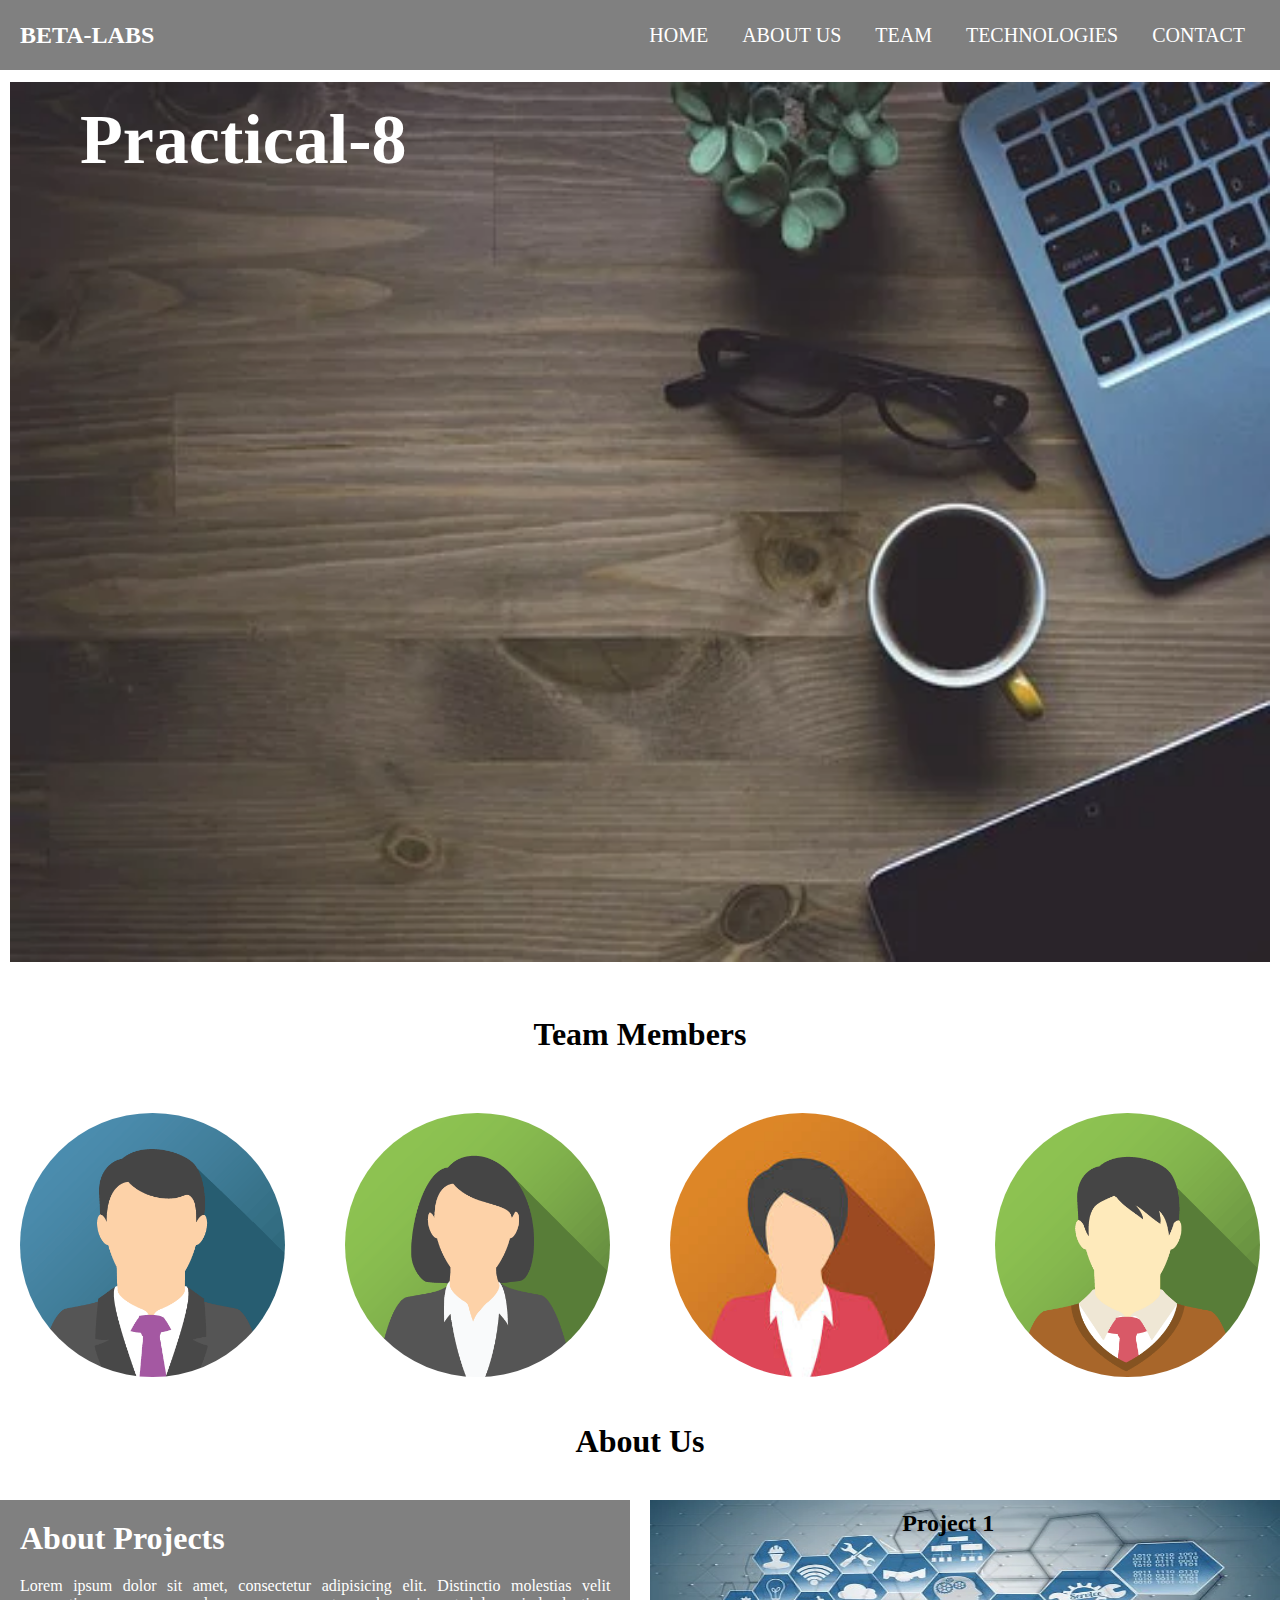
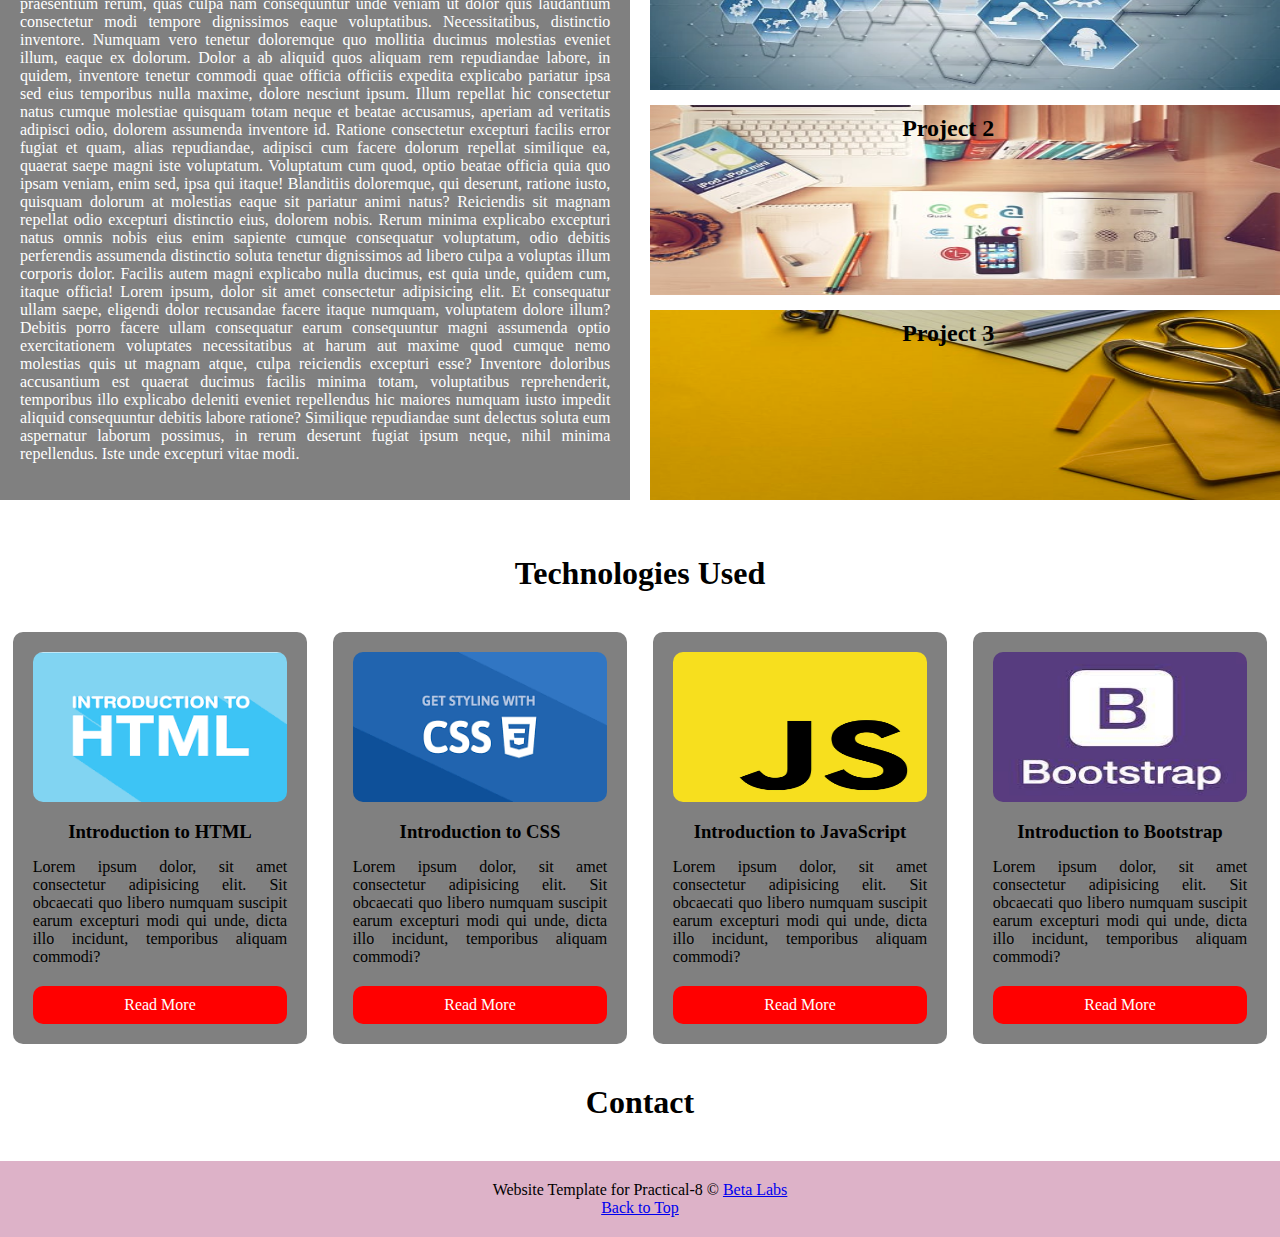
<file: index.html>
<!DOCTYPE html>
<html lang="en">
  <head>
    <meta charset="UTF-8" />
    <meta http-equiv="X-UA-Compatible" content="IE=edge" />
    <meta name="viewport" content="width=device-width, initial-scale=1.0" />
    <link rel="stylesheet" href="index.css" />
    <link
      rel="stylesheet"
      href="https://cdnjs.cloudflare.com/ajax/libs/font-awesome/4.7.0/css/font-awesome.css"
    />
    <title>Practical-8</title>
  </head>
  <body>
    <div class="nav" id="top">
      <h2>beta-labs</h2>
      <input type="checkbox" id="check" />
      <label for="check" class="show-btn">
        <i class="fa fa-bars"></i>
      </label>
      <ul class="menu">
        <li><a href="#top">HOME</a></li>
        <li><a href="#about">ABOUT US</a></li>
        <li><a href="#team">TEAM</a></li>
        <li><a href="#tech">TECHNOLOGIES</a></li>
        <li><a href="#contact">CONTACT</a></li>
        <label for="check" class="hide-btn">
          <i class="fa fa-times"></i>
        </label>
      </ul>
    </div>
    <div class="banner">
      <img src="./Images/Banner.webp" alt="" />
      <h1>Practical-8</h1>
    </div>
    <h1 class="heading" id="team">Team Members</h1>
    <div class="avtar">
      <div class="face"><img src="./Images/avatar1.png" alt="" /></div>
      <div class="face"><img src="./Images/avatar2.png" alt="" /></div>
      <div class="face"><img src="./Images/avatar3.jfif" alt="" /></div>
      <div class="face"><img src="./Images/avatar4.png" alt="" /></div>
    </div>
    <h1 class="heading" id="about">About Us</h1>
    <div class="container">
      <div class="main">
        <h1>About Projects</h1>
        <p>
          Lorem ipsum dolor sit amet, consectetur adipisicing elit. Distinctio
          molestias velit praesentium rerum, quas culpa nam consequuntur unde
          veniam ut dolor quis laudantium consectetur modi tempore dignissimos
          eaque voluptatibus. Necessitatibus, distinctio inventore. Numquam vero
          tenetur doloremque quo mollitia ducimus molestias eveniet illum, eaque
          ex dolorum. Dolor a ab aliquid quos aliquam rem repudiandae labore, in
          quidem, inventore tenetur commodi quae officia officiis expedita
          explicabo pariatur ipsa sed eius temporibus nulla maxime, dolore
          nesciunt ipsum. Illum repellat hic consectetur natus cumque molestiae
          quisquam totam neque et beatae accusamus, aperiam ad veritatis
          adipisci odio, dolorem assumenda inventore id. Ratione consectetur
          excepturi facilis error fugiat et quam, alias repudiandae, adipisci
          cum facere dolorum repellat similique ea, quaerat saepe magni iste
          voluptatum. Voluptatum cum quod, optio beatae officia quia quo ipsam
          veniam, enim sed, ipsa qui itaque! Blanditiis doloremque, qui
          deserunt, ratione iusto, quisquam dolorum at molestias eaque sit
          pariatur animi natus? Reiciendis sit magnam repellat odio excepturi
          distinctio eius, dolorem nobis. Rerum minima explicabo excepturi natus
          omnis nobis eius enim sapiente cumque consequatur voluptatum, odio
          debitis perferendis assumenda distinctio soluta tenetur dignissimos ad
          libero culpa a voluptas illum corporis dolor. Facilis autem magni
          explicabo nulla ducimus, est quia unde, quidem cum, itaque officia!
          Lorem ipsum, dolor sit amet consectetur adipisicing elit. Et
          consequatur ullam saepe, eligendi dolor recusandae facere itaque
          numquam, voluptatem dolore illum? Debitis porro facere ullam
          consequatur earum consequuntur magni assumenda optio exercitationem
          voluptates necessitatibus at harum aut maxime quod cumque nemo
          molestias quis ut magnam atque, culpa reiciendis excepturi esse?
          Inventore doloribus accusantium est quaerat ducimus facilis minima
          totam, voluptatibus reprehenderit, temporibus illo explicabo deleniti
          eveniet repellendus hic maiores numquam iusto impedit aliquid
          consequuntur debitis labore ratione? Similique repudiandae sunt
          delectus soluta eum aspernatur laborum possimus, in rerum deserunt
          fugiat ipsum neque, nihil minima repellendus. Iste unde excepturi
          vitae modi.
        </p>
      </div>
      <div class="project">
        <div class="pro">
          <img src="./Images/project1.webp" alt="" />
          <h2>Project 1</h2>
        </div>
        <div class="pro">
          <img src="./Images/project2.jpg" alt="" />
          <h2>Project 2</h2>
        </div>
        <div class="pro">
          <img src="./Images/Project3.jfif" alt="" />
          <h2>Project 3</h2>
        </div>
      </div>
    </div>
    <h1 class="heading" id="tech">Technologies Used</h1>
    <div class="container2">
      <div class="card">
        <img
          style="border-radius: 10px; width: 100%; height: 150px"
          src="./Images/html.png"
          alt=""
        />
        <h3 style="text-align: center; padding: 15px">Introduction to HTML</h3>
        <p style="text-align: justify">
          Lorem ipsum dolor, sit amet consectetur adipisicing elit. Sit
          obcaecati quo libero numquam suscipit earum excepturi modi qui unde,
          dicta illo incidunt, temporibus aliquam commodi?
        </p>
        <a class="button" href="./Pages/html.html">Read More</a>
      </div>
      <div class="card">
        <img
          style="border-radius: 10px; width: 100%; height: 150px"
          src="./Images/css.png"
          alt=""
        />
        <h3 style="text-align: center; padding: 15px">Introduction to CSS</h3>
        <p style="text-align: justify">
          Lorem ipsum dolor, sit amet consectetur adipisicing elit. Sit
          obcaecati quo libero numquam suscipit earum excepturi modi qui unde,
          dicta illo incidunt, temporibus aliquam commodi?
        </p>
        <a class="button" href="./Pages/css.html">Read More</a>
      </div>
      <div class="card">
        <img
          style="border-radius: 10px; width: 100%; height: 150px"
          src="./Images/javascript.png"
          alt=""
        />
        <h3 style="text-align: center; padding: 15px">
          Introduction to JavaScript
        </h3>
        <p style="text-align: justify">
          Lorem ipsum dolor, sit amet consectetur adipisicing elit. Sit
          obcaecati quo libero numquam suscipit earum excepturi modi qui unde,
          dicta illo incidunt, temporibus aliquam commodi?
        </p>
        <a class="button" href="./Pages/js.html">Read More</a>
      </div>
      <div class="card">
        <img
          style="border-radius: 10px; width: 100%; height: 150px"
          src="./Images/bootstrap.jfif"
          alt=""
        />
        <h3 style="text-align: center; padding: 15px">
          Introduction to Bootstrap
        </h3>
        <p style="text-align: justify">
          Lorem ipsum dolor, sit amet consectetur adipisicing elit. Sit
          obcaecati quo libero numquam suscipit earum excepturi modi qui unde,
          dicta illo incidunt, temporibus aliquam commodi?
        </p>
        <a class="button" href="./Pages/bootstrap.html">Read More</a>
      </div>
    </div>
    <h1 class="heading" id="contact">Contact</h1>
    <div class="footer">
      <p>
        Website Template for Practical-8 &#169;
        <a href="https://www.beta-labs.in/">Beta Labs</a>
      </p>
      <p><a href="#top">Back to Top</a></p>
    </div>
  </body>
</html>
</file>
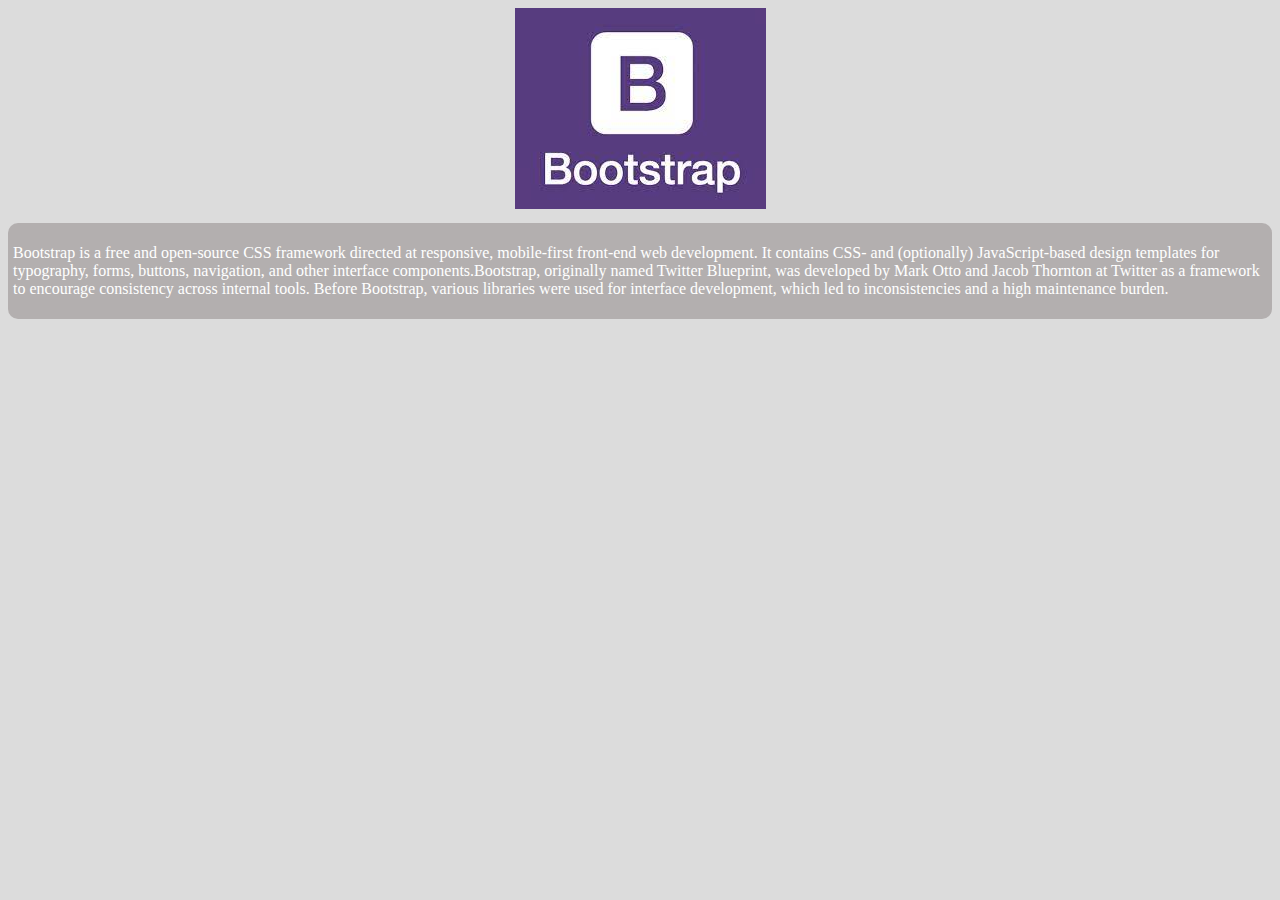
<file: Pages/bootstrap.html>
<!DOCTYPE html>
<html lang="en">
<head>
    <meta charset="UTF-8">
    <meta http-equiv="X-UA-Compatible" content="IE=edge">
    <meta name="viewport" content="width=device-width, initial-scale=1.0">
    <title>Bootstrap</title>
</head>
<body style="background-color: gainsboro;">
    <div style="text-align: center;">
        <img src="../Images/bootstrap.jfif" alt="">
    </div>

    <div style="background-color:rgb(179, 175, 175); padding: 5px; margin-top: 10px; border-radius: 10px;">
        <p style="color: white;">
            Bootstrap is a free and open-source CSS framework directed at responsive, mobile-first front-end web development. It
            contains CSS- and (optionally) JavaScript-based design templates for typography, forms, buttons, navigation, and other
            interface components.Bootstrap, originally named Twitter Blueprint, was developed by Mark Otto and Jacob Thornton at Twitter as a framework
            to encourage consistency across internal tools. Before Bootstrap, various libraries were used for interface development,
            which led to inconsistencies and a high maintenance burden.
        </p>
    </div>
</body>
</html>
</file>
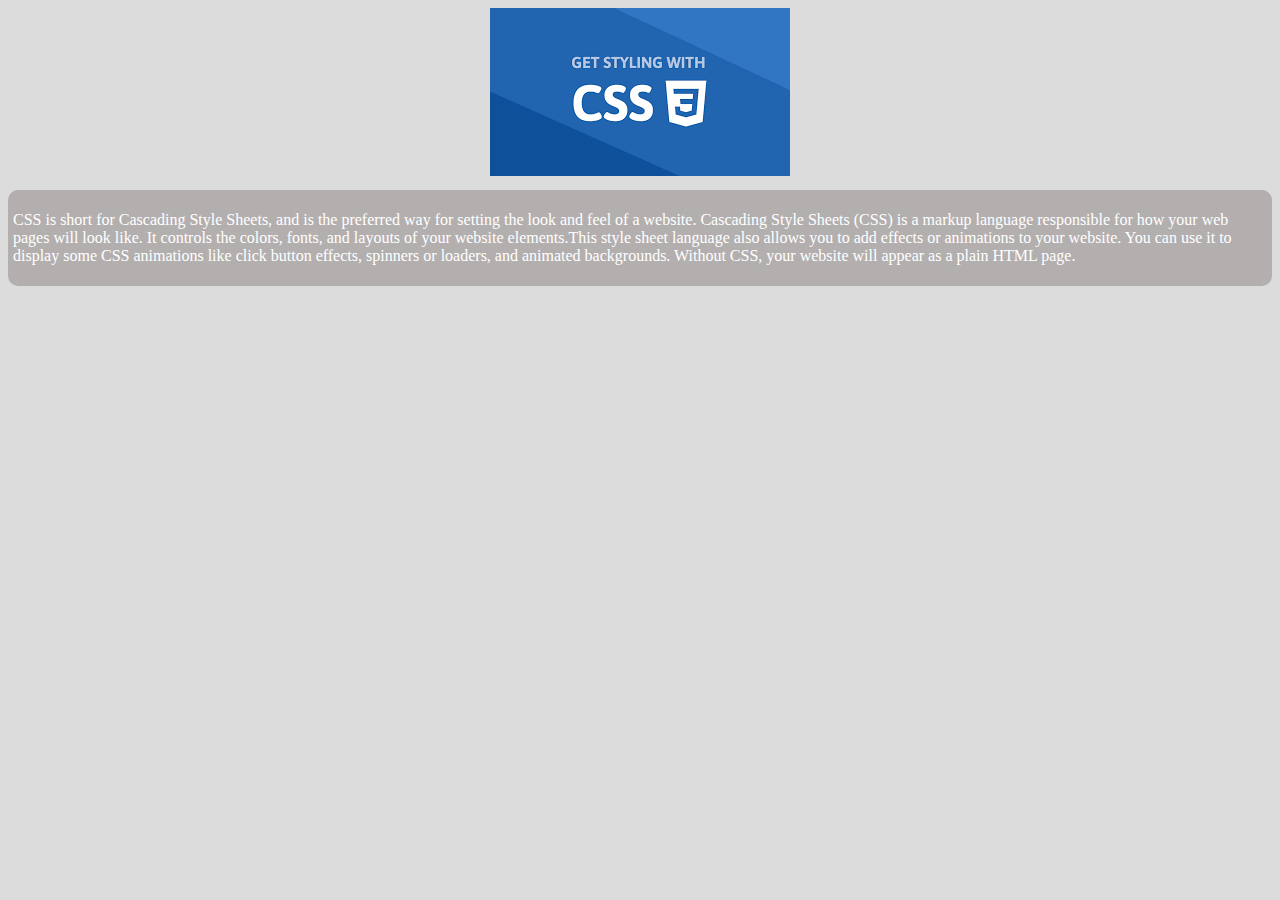
<file: Pages/css.html>
<!DOCTYPE html>
<html lang="en">
<head>
    <meta charset="UTF-8">
    <meta http-equiv="X-UA-Compatible" content="IE=edge">
    <meta name="viewport" content="width=device-width, initial-scale=1.0">
    <title>Document</title>
</head>
<body style="background-color: gainsboro;">
    <div style="text-align: center;">
        <img src="../Images/css.png" alt="">
    </div>

    <div style="background-color: rgb(179, 175, 175); padding:5px; border-radius: 10px; margin-top: 10px;">
        <p style="color: white;">
            CSS is short for Cascading Style Sheets, and is the preferred way for setting the look and feel of a website. Cascading
            Style Sheets (CSS) is a markup language responsible for how your web pages will look like. It controls the colors,
            fonts, and layouts of your website elements.This style sheet language also allows you to add effects or animations to your website. You can use it to display some
            CSS animations like click button effects, spinners or loaders, and animated backgrounds. Without CSS, your website will
            appear as a plain HTML page.
        </p>
    </div>
</body>
</html>
</file>
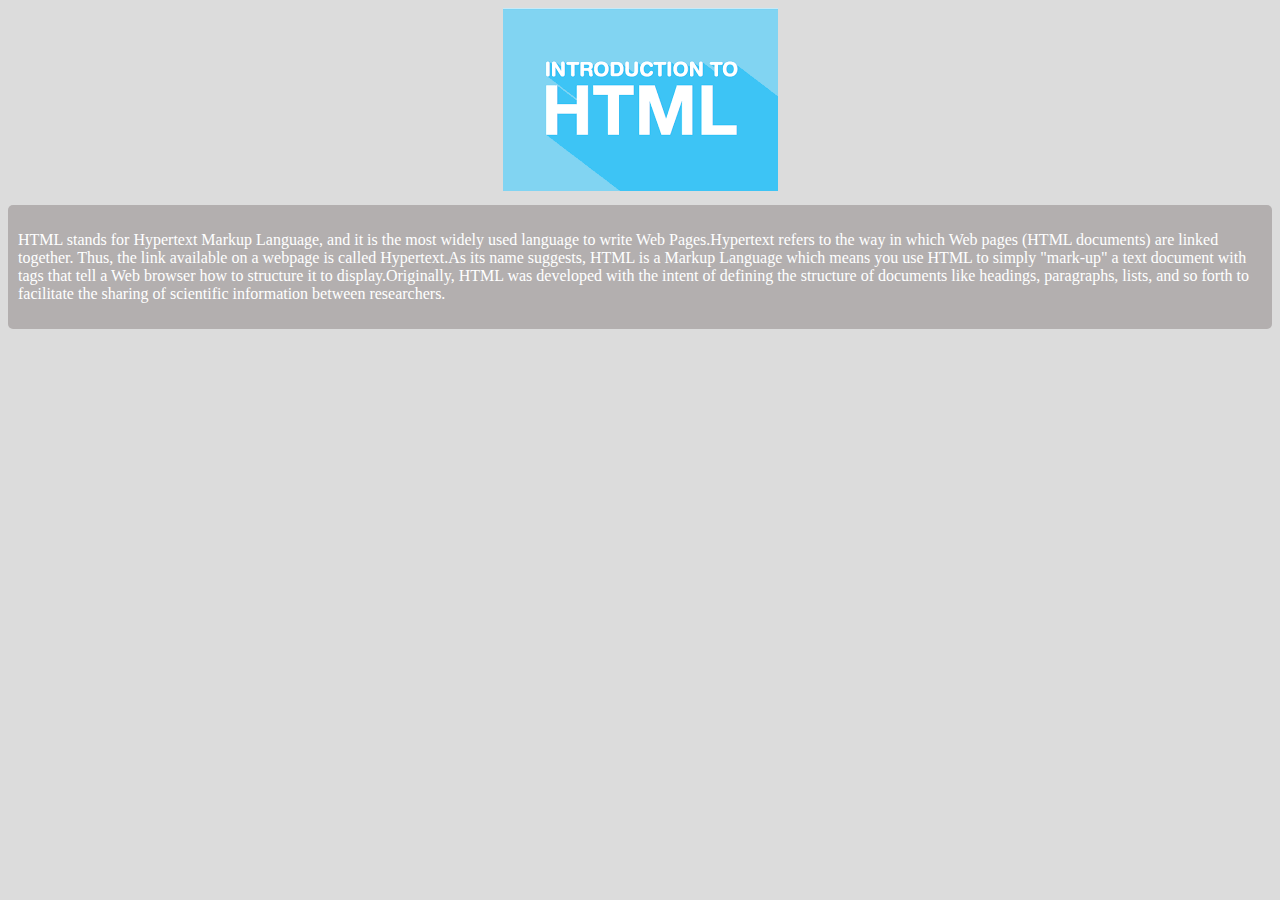
<file: Pages/html.html>
<!DOCTYPE html>
<html lang="en">
<head>
    <meta charset="UTF-8">
    <meta http-equiv="X-UA-Compatible" content="IE=edge">
    <meta name="viewport" content="width=device-width, initial-scale=1.0">
    <title>HTML</title>
</head>
<body style="background-color: gainsboro;">
    <div style="text-align: center;">
        <img src="../Images/html.png" alt="">
    </div>

    <div style="background-color: rgb(179, 175, 175); padding: 10px; border-radius: 5px; margin-top:10px">
        <p style="color: white;">
            HTML stands for Hypertext Markup Language, and it is the most widely used language to write Web Pages.Hypertext refers to the way in which Web pages (HTML documents) are linked together. Thus, the link available on a
            webpage is called Hypertext.As its name suggests, HTML is a Markup Language which means you use HTML to simply "mark-up" a text document with tags
            that tell a Web browser how to structure it to display.Originally, HTML was developed with the intent of defining the structure of documents like headings, paragraphs, lists,
            and so forth to facilitate the sharing of scientific information between researchers.



        </p>
    </div>
    
</body>
</html>
</file>
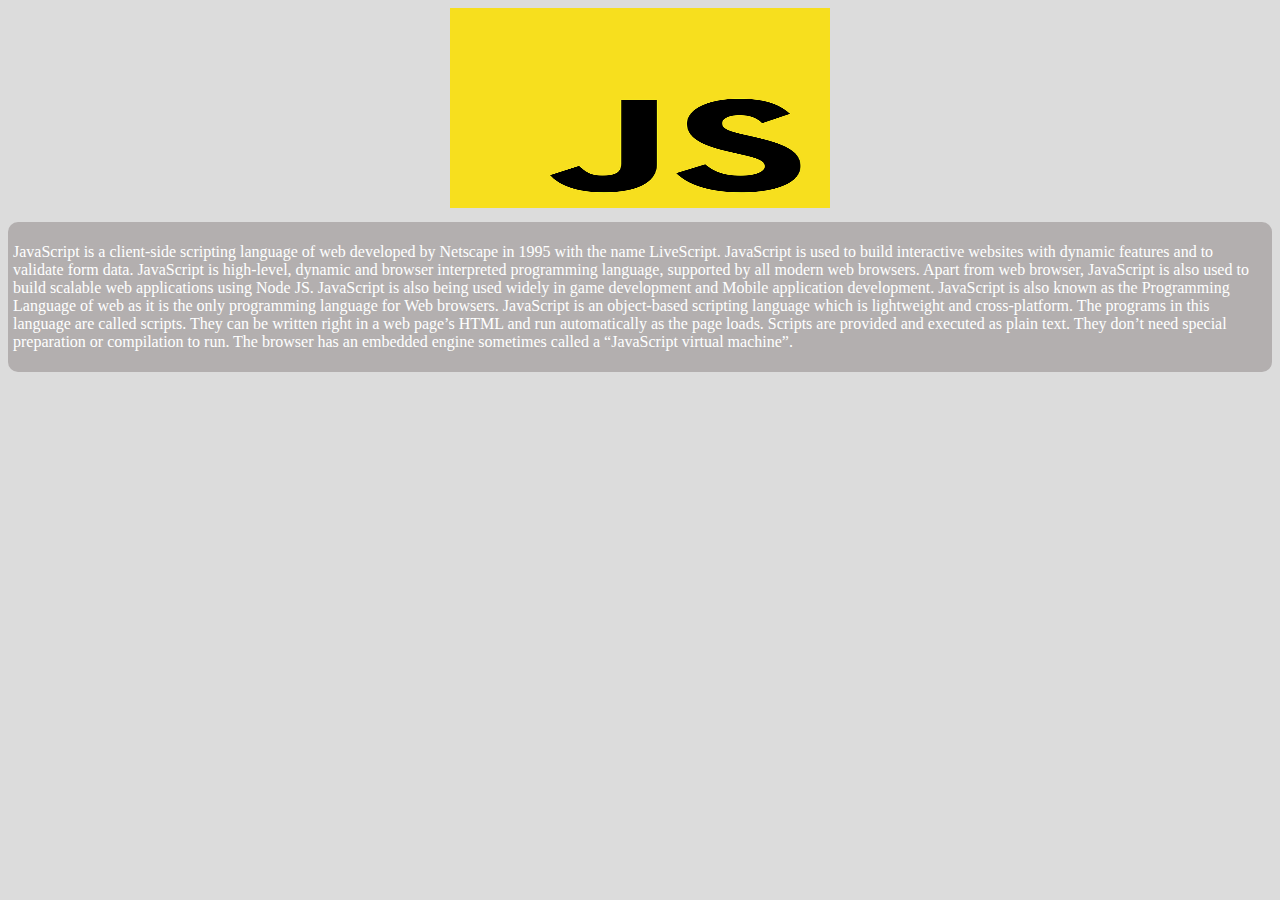
<file: Pages/js.html>
<!DOCTYPE html>
<html lang="en">
  <head>
    <meta charset="UTF-8" />
    <meta http-equiv="X-UA-Compatible" content="IE=edge" />
    <meta name="viewport" content="width=device-width, initial-scale=1.0" />
    <title>JavaScript</title>
  </head>
  <body style="background-color: gainsboro">
    <div style="text-align: center">
      <img
        style="width: 30%; height: 200px"
        src="../Images/javascript.png"
        alt=""
      />
    </div>

    <div
      style="
        background-color: rgb(179, 175, 175);
        padding: 5px;
        margin-top: 10px;
        border-radius: 10px;
      "
    >
      <p style="color: white">
        JavaScript is a client-side scripting language of web developed by
        Netscape in 1995 with the name LiveScript. JavaScript is used to build
        interactive websites with dynamic features and to validate form data.
        JavaScript is high-level, dynamic and browser interpreted programming
        language, supported by all modern web browsers. Apart from web browser,
        JavaScript is also used to build scalable web applications using Node
        JS. JavaScript is also being used widely in game development and Mobile
        application development. JavaScript is also known as the Programming
        Language of web as it is the only programming language for Web browsers.
        JavaScript is an object-based scripting language which is lightweight
        and cross-platform. The programs in this language are called scripts.
        They can be written right in a web page’s HTML and run automatically as
        the page loads. Scripts are provided and executed as plain text. They
        don’t need special preparation or compilation to run. The browser has an
        embedded engine sometimes called a “JavaScript virtual machine”.
      </p>
    </div>
  </body>
</html>
</file>
<file: index.css>
* {
  margin: 0;
  padding: 0;
  box-sizing: border-box;
}
.nav {
  width: 100%;
  height: 70px;
  background-color: gray;
  padding: 0 20px;
}
.nav h2 {
  line-height: 70px;
  text-transform: uppercase;
  color: white;
  float: left;
}
.nav .menu {
  list-style: none;
  float: right;
}
.menu li {
  display: inline-block;
  line-height: 70px;
}
.menu li a {
  color: white;
  text-decoration: none;
  font-size: 20px;
  padding: 0px 15px;
  text-transform: uppercase;
}
.menu li:hover {
  background-color: greenyellow;
}
.show-btn,
.hide-btn {
  color: white;
  line-height: 70px;
  font-size: 30px;
  transition: 0.4s;
  display: none;
}
.show-btn {
  float: right;
}
.show-btn:hover,
.hide-btn:hover {
  color: orange;
  background-color: none;
}
#check {
  position: absolute;
  visibility: hidden;
}
.banner {
  width: 100%;
}
.banner img {
  width: 100%;
  padding: 10px;
  height: 100vh;
  position: relative;
}
.banner h1 {
  font-size: 70px;
  position: absolute;
  top: 100px;
  left: 80px;
  color: white;
}
.heading {
  text-align: center;
  margin: 40px;
}
.avtar {
  display: flex;
  justify-content: center;
  gap: 20px;
  /* margin-bottom: 30px; */
}
.face {
  margin: 20px;
  width: 25%;
  height: 250px;
  text-align: center;
}
.face img {
  width: 100%;
  border-radius: 100%;
}
.container {
  display: flex;
  gap: 20px;
}
.main {
  width: 50%;
  height: 600px;
  padding: 20px;
  background-color: grey;
  color: white;
}
.main p {
  text-align: justify;
  padding-top: 20px;
}
.project {
  width: 50%;
}
.pro {
  position: relative;
}
.pro img {
  width: 100%;
  height: 190px;
  display: block;
  margin-bottom: 15px;
}
.pro h2 {
  text-align: center;
  top: 10px;
  left: 40%;
  position: absolute;
  z-index: 10;
}
.container2 {
  display: flex;
  justify-content: space-around;
}
.card {
  width: 23%;
  background-color: white;
  padding: 20px;
  border-radius: 10px;
  background-color: gray;
}
.button {
  display: block;
  background-color: red;
  text-decoration: none;
  color: white;
  text-align: center;
  padding: 10px;
  border-radius: 10px;
  margin-top: 20px;
}
.button:hover {
  background-color: blue;
}
.footer {
  background-color: rgb(221, 178, 200);
  width: 100%;
  text-align: center;
  padding: 20px;
}
@media (max-width: 800px) {
  .show-btn,
  .hide-btn {
    display: block;
  }
  .hide-btn {
    position: absolute;
    top: 10px;
    right: 20px;
  }
  .menu {
    padding-top: 80px;
    position: fixed;
    top: 0;
    right: -100%;
    background-color: grey;
    width: 100%;
    height: 100vh;
    transition: 1s;
    z-index: 10;
  }
  .menu li {
    display: block;
    text-align: center;
  }
  #check:checked ~ .menu {
    right: 0;
  }
  .banner img {
    height: auto;
    max-width: 780px;
    display: block;
    margin: auto;
  }
  .banner h1 {
    position: absolute;
    top: 120px;
    left: 60px;
    font-size: 60px;
  }
  .avtar {
    flex-wrap: wrap;
    margin: 20px;
  }
  .face {
    width: 40%;
  }
  .container {
    flex-direction: column;
    gap: 20px;
  }
  .main {
    width: 100%;
    height: 600px;
    padding: 20px;
    background-color: grey;
    color: white;
  }
  .project {
    width: 100%;
  }
  .container2 {
    flex-wrap: wrap;
  }
  .card {
    width: 40%;
    margin-bottom: 30px;
  }
}
@media (max-width: 400px) {
  .banner h1 {
    font-size: 40px;
  }
  .avtar {
    margin: 20px;
  }
  .face {
    width: 80%;
  }
  .card {
    width: 80%;
    margin-bottom: 10px;
  }
}
</file>
